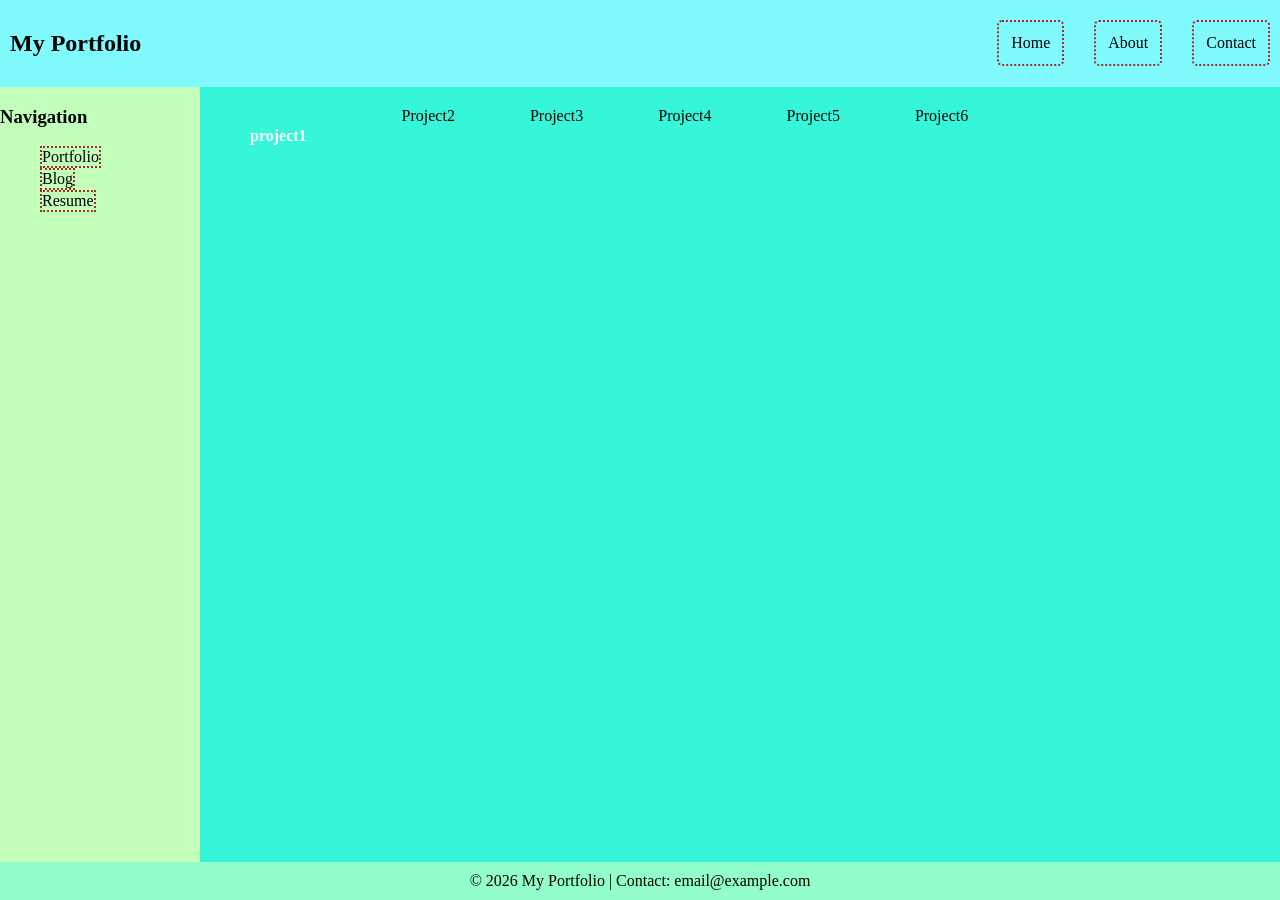
<file: index.html>
<!DOCTYPE html>
<html lang="en">

<head>
    <meta charset="UTF-8">
    <meta name="viewport" content="width=device-width, initial-scale=1.0">
    <title>Document</title>
    <link rel="stylesheet" href="style.css">
</head>

<body>
    <div class="container">
        <header>
            <h2>My Portfolio</h2>
            <ul>
                <li>Home</li>
                <li>About</li>
                <li>Contact</li>
            </ul>
        </header>

        <aside>
            <h3>Navigation</h3>
            <ul>
                <li>Portfolio</li>
                <li>Blog</li>
                <li>Resume</li>
            </ul>
        </aside>

        <main>

            <div><a href="project1.html">project1</a></div>
            <div>Project2</div>
            <div>Project3</div>
            <div>Project4</div>
            <div>Project5</div>
            <div>Project6</div>
        </main>
        
        <footer>
            © 2026 My Portfolio | Contact: email@example.com
        </footer>
</body>

</html>
</file>
<file: style.css>
@import url('https://fonts.googleapis.com/css2?family=Google+Sans:ital,opsz,wght@0,17..18,400..700;1,17..18,400..700&family=Inter:ital,opsz,wght@0,14..32,100..900;1,14..32,100..900&family=Jacques+Francois&family=Open+Sans:ital,wght@0,300..800;1,300..800&display=swap');
* {
    font-family: 'Google Sans';
}
body {
    margin: 0;
    padding: 0;
}
header {
    background-color: #81fafe;
    padding: 10px;

    display: flex;
    justify-content: space-between;
    align-items: center;  
}
header ul {
    list-style: none;
    display: flex; 
    list-style: none;
    gap: 30px;
    padding: 0;
    margin: 0;
}
header ul li {
    transition: 0.5s;
    cursor: pointer;
    border-radius: 5px;
    padding: 12px;
}
header ul li:hover {
    background-color: #b9acfa;
    
    color: rgb(0, 0, 0);
}
footer {
    background-color: #93fecc;
    color: rgb(0, 0, 0);
    padding: 10px;
    text-align: center;
}
header {
    grid-area: h;
}

aside {
    grid-area: s;
    background-color: #c1ffbb;
}

aside ul {
list-style: none;

}

main {
    grid-area: m;
    background-color: rgb(54, 246, 217);
}

footer {
    grid-area: f;
}
.container{
display: grid;
grid-template-areas:
'h h'
's m'
'f f';
height: 100vh;

grid-template-columns: 200px 1fr;
grid-template-rows: auto 1fr auto;
}

main div{
    display: flex;
color: black;
transition: 0.5s;
cursor: pointer;
width: fit-content;
padding: 20px 30px;
}

main{
display: flex;
flex-wrap: wrap;
align-content: start;
gap:  15px;
}

main div:hover{
  color: rgb(0, 255, 21);
  background-color:  rgb(0, 181, 242);
  width: fit-content;
  font-size: 20px;}

  li{
border: 2px dotted brown;
width: fit-content;

  }

  a{
text-decoration: none;
color: white;
font-weight: bold;
padding: 20px;


  }
</file>
<file: portfolio.css>
@import url('https://fonts.googleapis.com/css2?family=Google+Sans:ital,opsz,wght@0,17..18,400..700;1,17..18,400..700&family=Inter:ital,opsz,wght@0,14..32,100..900;1,14..32,100..900&family=Jacques+Francois&family=Open+Sans:ital,wght@0,300..800;1,300..800&display=swap');
* {
    font-family: 'Google Sans';
}
body {
    margin: 0;
    padding: 0;
}
header {
    background-color: #81fafe;
    padding: 10px;

    display: flex;
    justify-content: space-between;
    align-items: center;  
}
header ul {
    list-style: none;
    display: flex; 
    list-style: none;
    gap: 30px;
    padding: 0;
    margin: 0;
}
header ul li {
    transition: 0.5s;
    cursor: pointer;
    border-radius: 5px;
    padding: 12px;
}
header ul li:hover {
    background-color: #b9acfa;
    
    color: rgb(0, 0, 0);
}
footer {
    background-color: #93fecc;
    color: rgb(0, 0, 0);
    padding: 10px;
    text-align: center;
}
header {
    grid-area: h;
}

aside {
    grid-area: s;
    background-color: #c1ffbb;
}

aside ul {
list-style: none;

}

main {
    grid-area: m;
    background-color: rgb(54, 246, 217);
}

footer {
    grid-area: f;
}
.container{
display: grid;
grid-template-areas:
'h h'
's m'
'f f';
height: 100vh;

grid-template-columns: 200px 1fr;
grid-template-rows: auto 1fr auto;
}

main div{
    display: flex;
color: black;
transition: 0.5s;
cursor: pointer;
width: fit-content;
padding: 20px 30px;
}

main{
display: flex;
flex-wrap: wrap;
align-content: start;
gap:  15px;
}

main div:hover{
  color: rgb(0, 255, 21);
  background-color:  rgb(0, 181, 242);
  width: fit-content;
  font-size: 20px;}

  li{
border: 2px dotted brown;
width: fit-content;

  }

  a{
text-decoration: none;
color: white;
font-weight: bold;
padding: 20px;


  }
</file>
